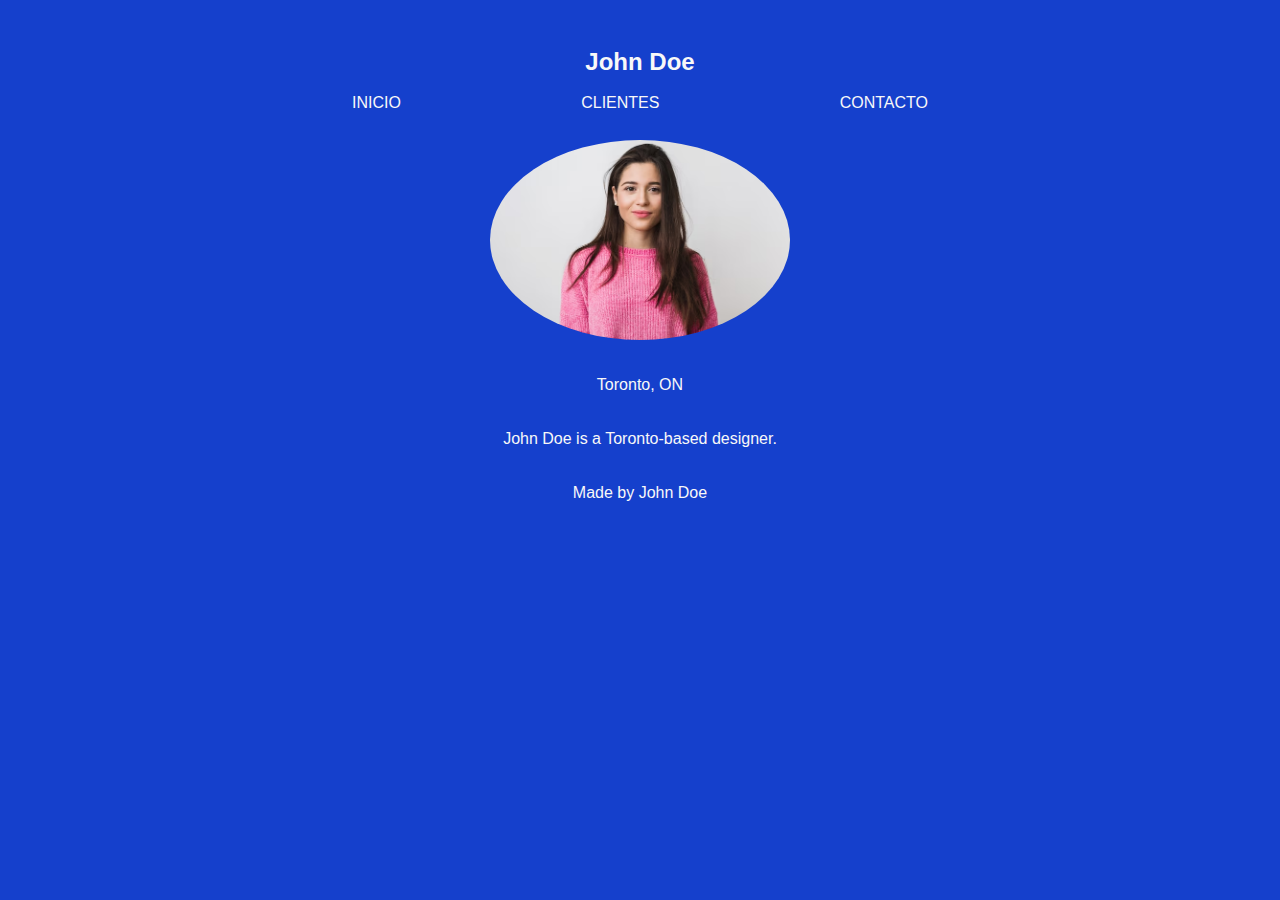
<file: previo2/pagina1/index.html>
<!DOCTYPE html>
<html lang="en">
<head>
    <meta charset="UTF-8">
    <meta name="viewport" content="width=device-width, initial-scale=1.0">
    <title>John Doe - Toronto-based Designer</title>
    <link rel="stylesheet" href="estilos.css">
</head>
<body>
    <main>
        <h1>John Doe</h1>
        <div class="links">
            <a>INICIO</a>
            <a>CLIENTES</a>
            <a>CONTACTO</a>
        </div>
        <img src="img/1.jpg" alt="John Doe">
        <p>Toronto, ON</p>
        <p>John Doe is a Toronto-based designer.</p>
        <p>Made by John Doe</p>
    </main>
</body>
</html>
</file>
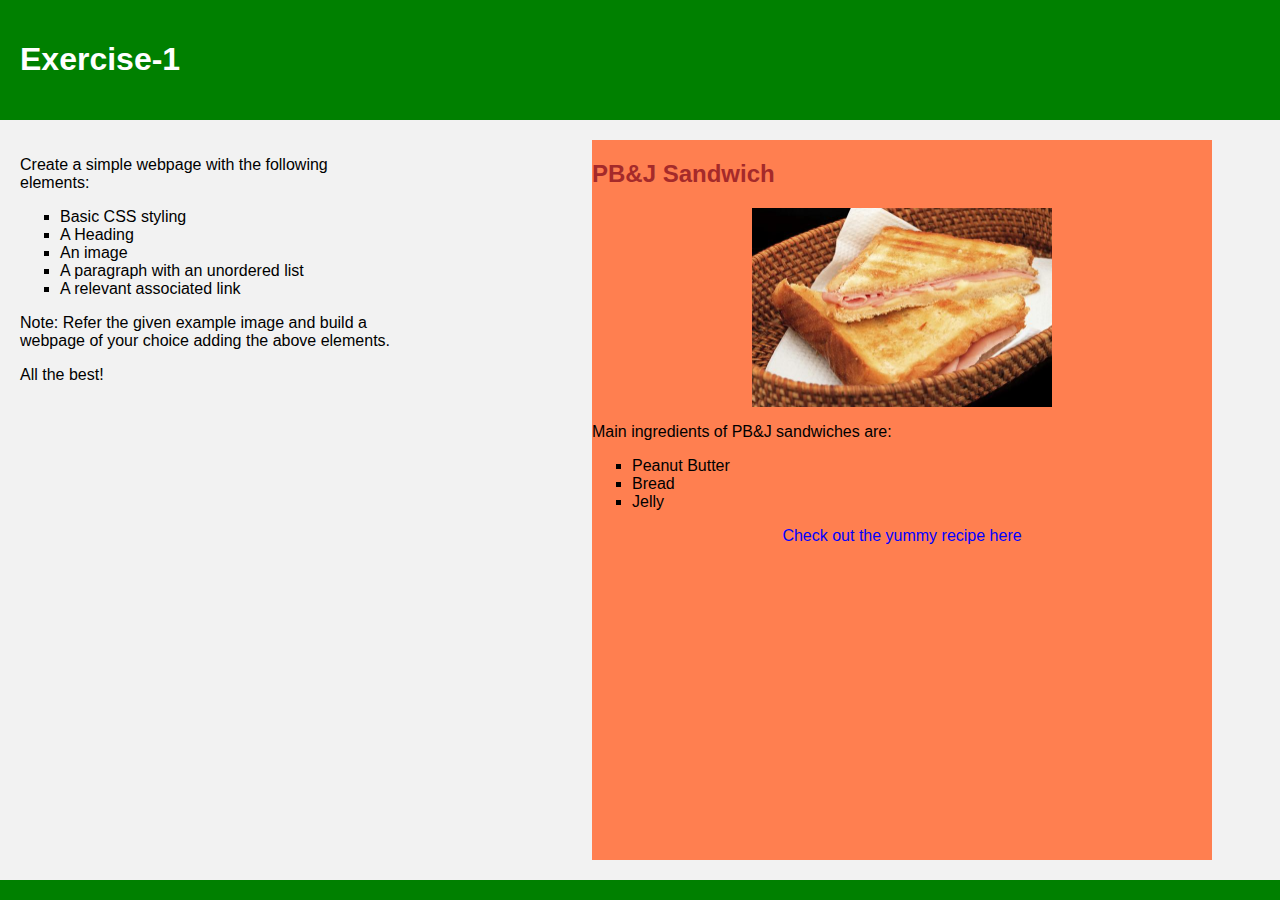
<file: previo2/pagina2/index.html>
<!DOCTYPE html>
<html lang="en">
<head>
  <meta charset="UTF-8">
  <title>PB&J Sandwich</title>
  <link rel="stylesheet" href="estilos.css">
</head>
<body>
  <div class="header">
    <h1>Exercise-1</h1>
  </div>
  <div class="content">
    <div class="left-panel">
      <p>Create a simple webpage with the following elements:</p>
      <ul>
        <li>Basic CSS styling</li>
        <li>A Heading</li>
        <li>An image</li>
        <li>A paragraph with an unordered list</li>
        <li>A relevant associated link</li>
      </ul>
      <p>Note: Refer the given example image and build a webpage of your choice adding the above elements.</p>
      <p>All the best!</p>
    </div>
    <div class="right-panel">
      <h2>PB&J Sandwich</h2>
      <img src="img/1.jpg" alt="PB&J Sandwich">
      <p>Main ingredients of PB&J sandwiches are:</p>
      <ul>
        <li>Peanut Butter</li>
        <li>Bread</li>
        <li>Jelly</li>
      </ul>
      <a>Check out the yummy recipe here</a>
    </div>
  </div>
  <div class="footer"></div>
</body>
</html>
</file>
<file: previo2/pagina1/estilos.css>
body {
    font-family: Arial, sans-serif;
    margin: 0;
    padding: 0;
    
    background-color: rgb(21, 64, 204);
}

main {
    display: flex;
    flex-direction: column;
    align-items: center;
    padding: 2em;
}

h1 {
    font-size: 24px;
    margin-bottom: 10px;
    color: #f8f8f8;
}

.links {
    display: flex;
    justify-content: space-between;
    width: 50%;
    margin-bottom: 20px;
}

.links a {
    text-decoration: none;
    color: #f8f8f8;
    padding: 0.5em 1em;
}

.links a:hover {
    background-color: #ddd;
}

img {
    width: 100%;
    max-width: 300px;
    border-radius: 50%;
    margin-bottom: 20px;
}

p {
    margin-bottom: 20px;
    color: #f8f8f8;
}
</file>
<file: previo2/pagina2/estilos.css>
body {
    font-family: Arial, sans-serif;
    background-color: #f2f2f2;
    display: flex;
    flex-direction: column;
    min-height: 100vh;
    margin: 0;
  }
  
  .header {
    background-color: green;
    color: white;
    padding: 20px;
  }
  
  .content {
    display: flex;
    flex-grow: 1;
    padding: 20px;
  }
  
  .left-panel {
    width: 30%;
    padding-right: 200px;
  }
  
  .right-panel {
    width: 50%;
    background-color: coral;
  }
  
  h2 {
    color: brown;
  }
  
  img {
    display: block;
    margin: 0 auto;
    max-width: 300px;
    height: auto;
  }
  
  ul {
    list-style-type: square;
  }
  
  a {
    display: block;
    text-align: center;
    color: blue;
    text-decoration: none;
  }
  
  a:hover {
    text-decoration: underline;
  }
  
  .footer {
    background-color: green;
    height: 20px;
  }
</file>
